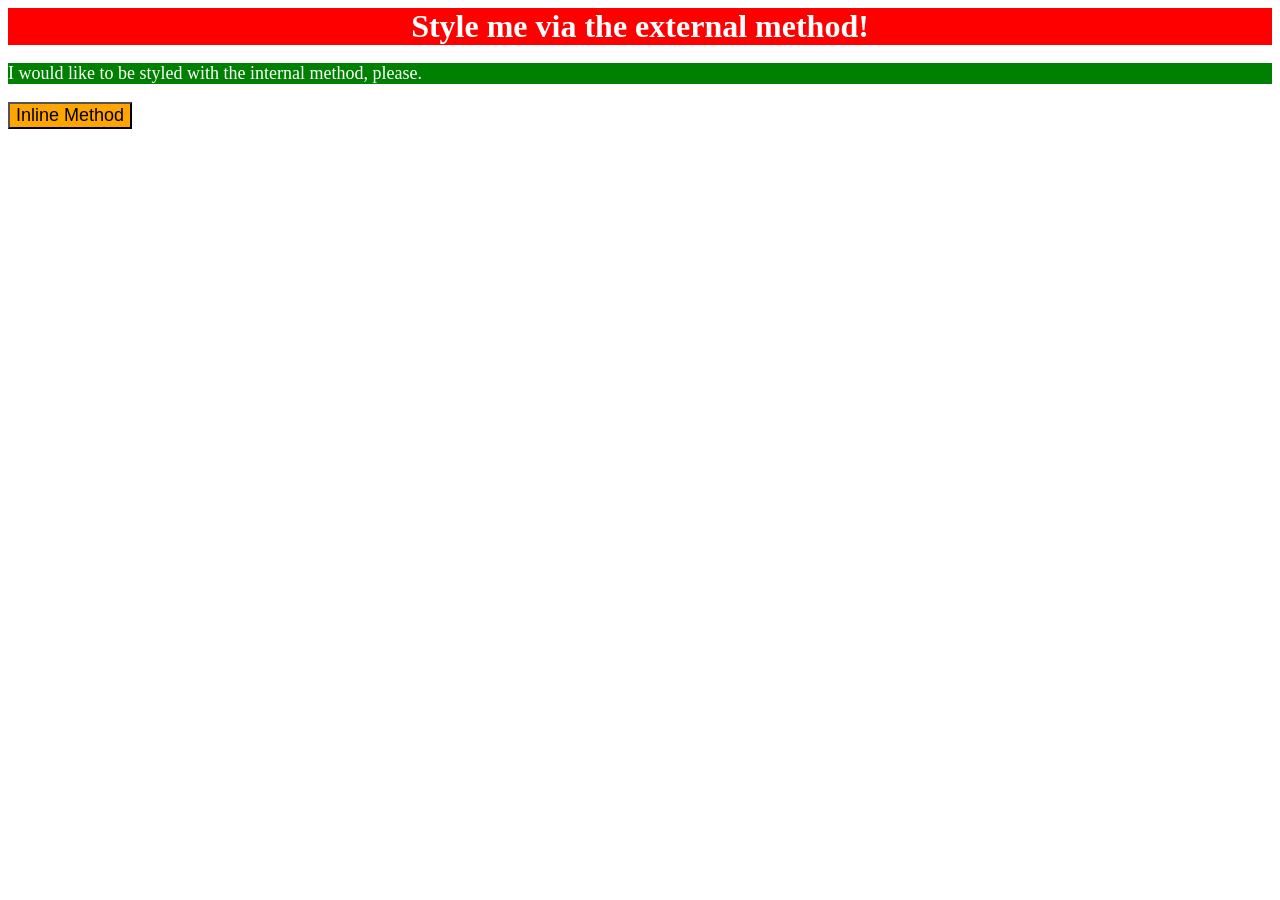
<file: foundations/intro-to-css/01-css-methods/index.html>
<!DOCTYPE html>
<html lang="en">
  <head>
    <meta charset="UTF-8">
    <meta http-equiv="X-UA-Compatible" content="IE=edge">
    <meta name="viewport" content="width=device-width, initial-scale=1.0">
    <link rel="stylesheet" href="style.css">
    <style>
        .base-text-color {
          color:white
        }
        .second-title {
          background-color: green;
          font-size: 18px;
        }
    </style>
    <title>Methods for Adding CSS</title>
  </head>
  <body>
    <div class="base-text-color main-title">Style me via the external method!</div>
    <p class="base-text-color second-title">I would like to be styled with the internal method, please.</p>
    <button style="background-color: orange; font-size:18px;">Inline Method</button>
  </body>
</html>
</file>
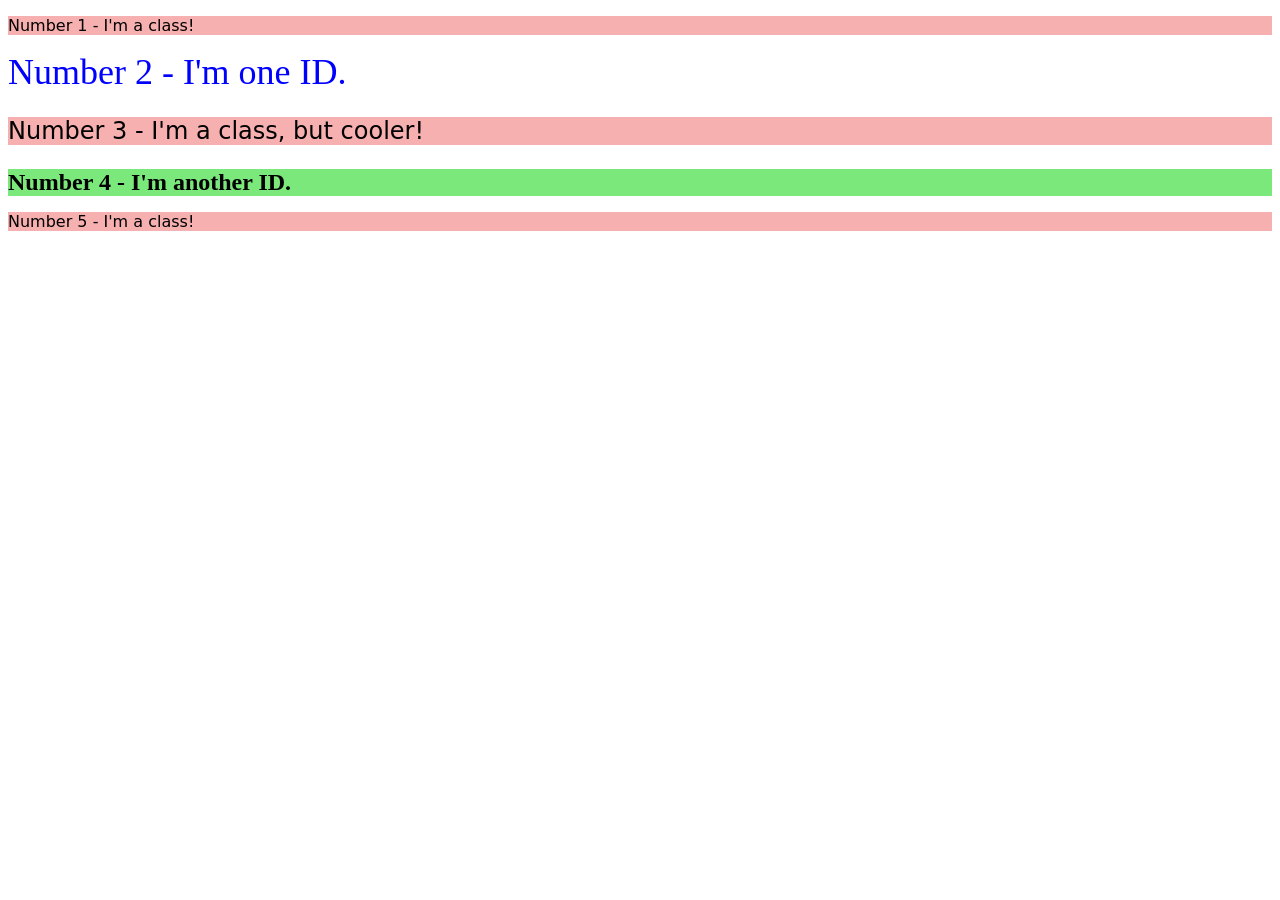
<file: foundations/intro-to-css/02-class-id-selectors/index.html>
<!DOCTYPE html>
<html lang="en">
  <head>
    <meta charset="UTF-8">
    <meta http-equiv="X-UA-Compatible" content="IE=edge">
    <meta name="viewport" content="width=device-width, initial-scale=1.0">
    <title>Class and ID Selectors</title>
    <link rel="stylesheet" href="style.css">
  </head>
  <body>
    <p class="odds">Number 1 - I'm a class!</p>
    <div id="bigblueone">Number 2 - I'm one ID.</div>
    <p class="odds fontsize-three">Number 3 - I'm a class, but cooler!</p>
    <div id="greenone">Number 4 - I'm another ID.</div>
    <p class="odds">Number 5 - I'm a class!</p>
  </body>
</html>
</file>
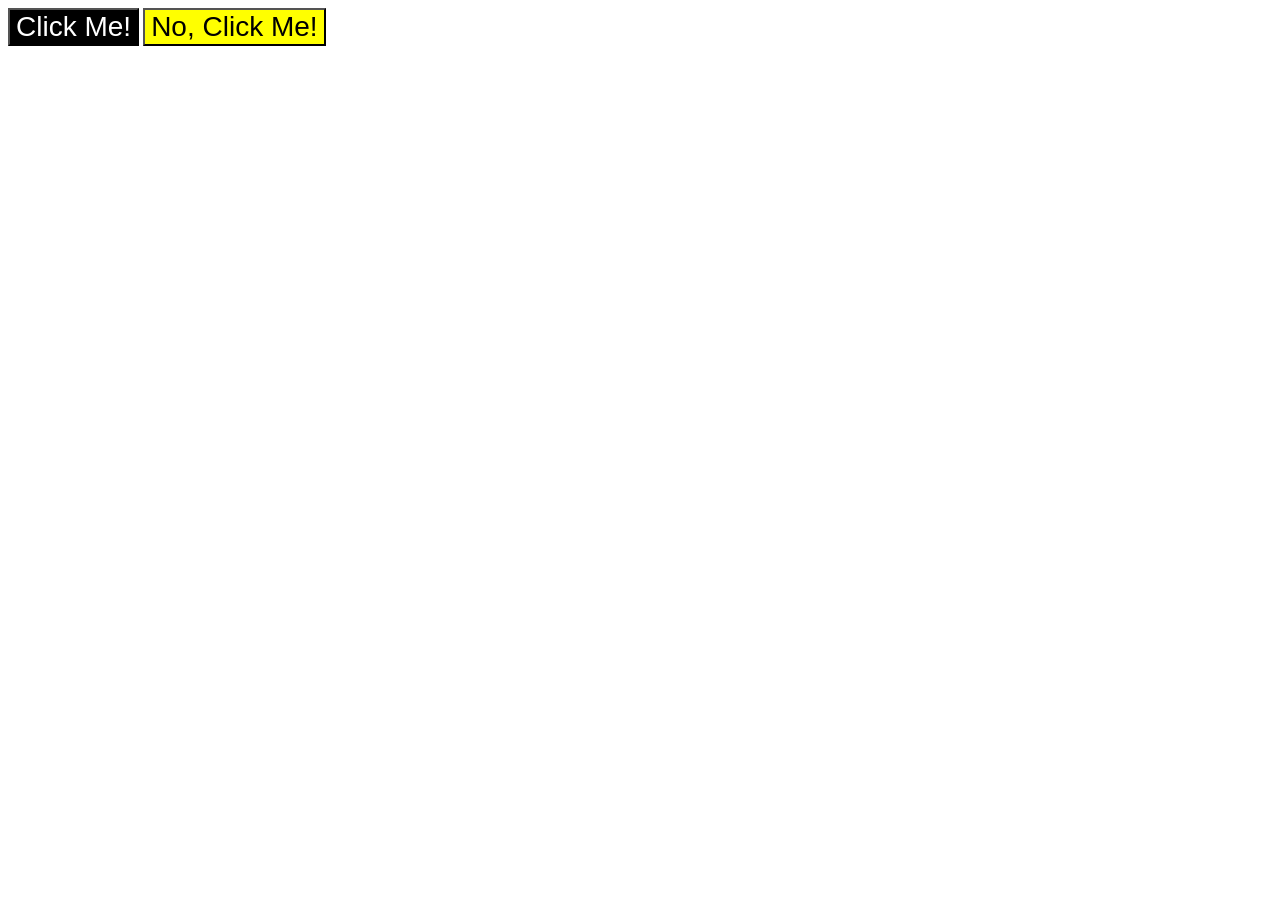
<file: foundations/intro-to-css/03-grouping-selectors/index.html>
<!DOCTYPE html>
<html lang="en">
  <head>
    <meta charset="UTF-8">
    <meta http-equiv="X-UA-Compatible" content="IE=edge">
    <meta name="viewport" content="width=device-width, initial-scale=1.0">
    <title>Grouping Selectors</title>
    <link rel="stylesheet" href="style.css">
  </head>
  <body>
    <button class="left">Click Me!</button>
    <button class="right">No, Click Me!</button>
  </body>
</html>
</file>
<file: foundations/intro-to-css/01-css-methods/style.css>
.main-title {
    background-color: red;
    font-size: 32px;
    text-align: center;
    font-weight: bold;
}
</file>
<file: foundations/intro-to-css/02-class-id-selectors/style.css>
/*Impares*/
.odds {
    background-color: rgb(247, 176, 176);
    font-family: Verdana, "DejaVu Sans", sans-serif;
}

/*Número 2*/
 #bigblueone {
    color: #0000ff;
    font-size: 36px;
 }

 /*Número 3*/
 .fontsize-three {
    font-size: 24px;
 }

 /*Número 4*/
#greenone {
    background-color: rgb(122, 232, 122);
    font-size: 24px;
    font-weight: bold;
}
</file>
<file: foundations/intro-to-css/03-grouping-selectors/style.css>
.left,
.right {
  font-family: Helvetica, "Times New Roman", sans-serif;
  font-size: 28px;
}

.left {
  background-color: black;
  color: white;
}

.right {
  background-color: yellow;
}
</file>
